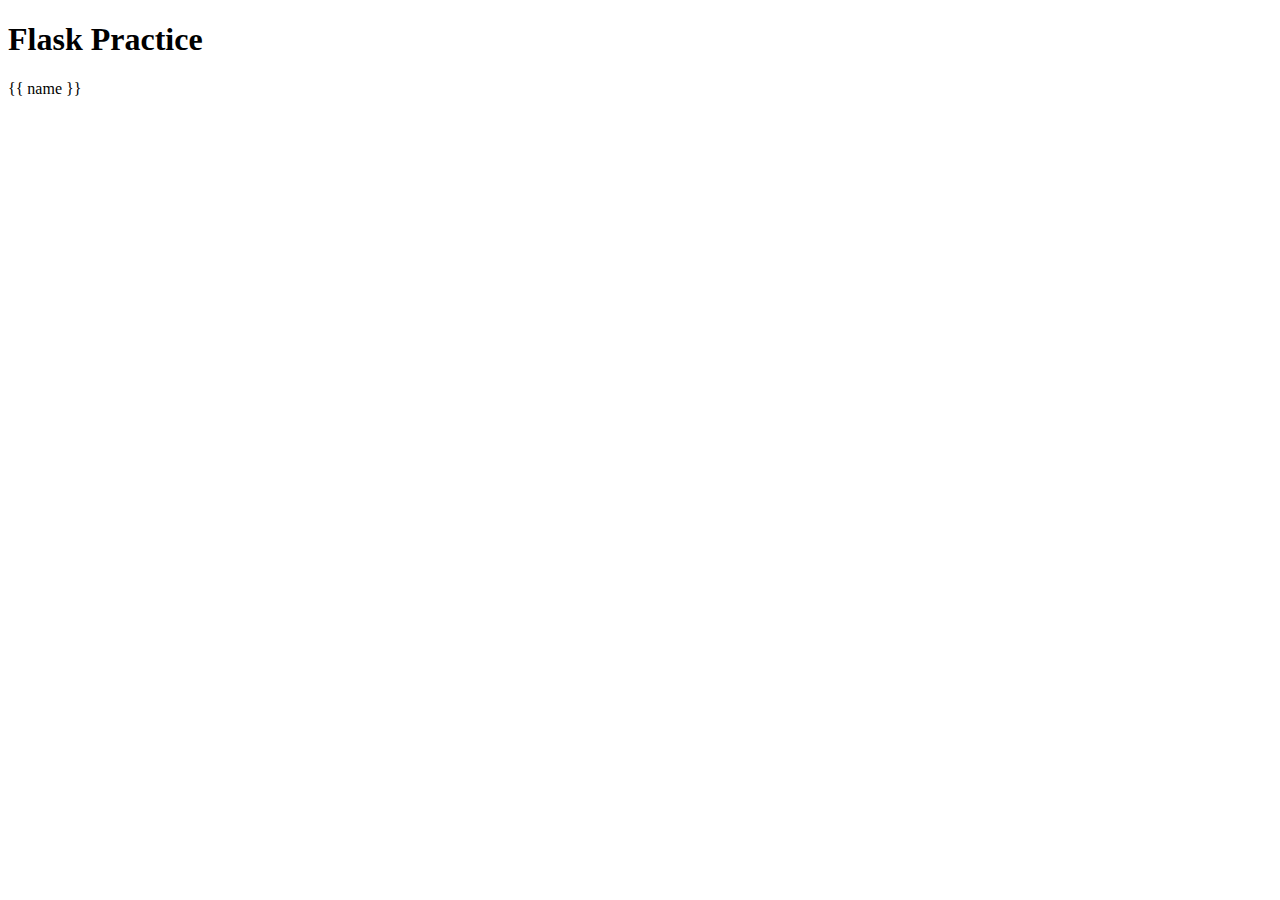
<file: W8/templates/index.html>
<!DOCTYPE html>
<html lang="en"><head>
	<meta charset="utf-8">
	<meta name="viewport" content="width=device-width, initial-scale=1">
	<title>Flask Practice</title>
  </head>
  <body>
    <h1>Flask Practice</h1>
    {{ name }}
  </body>
</html>
</file>
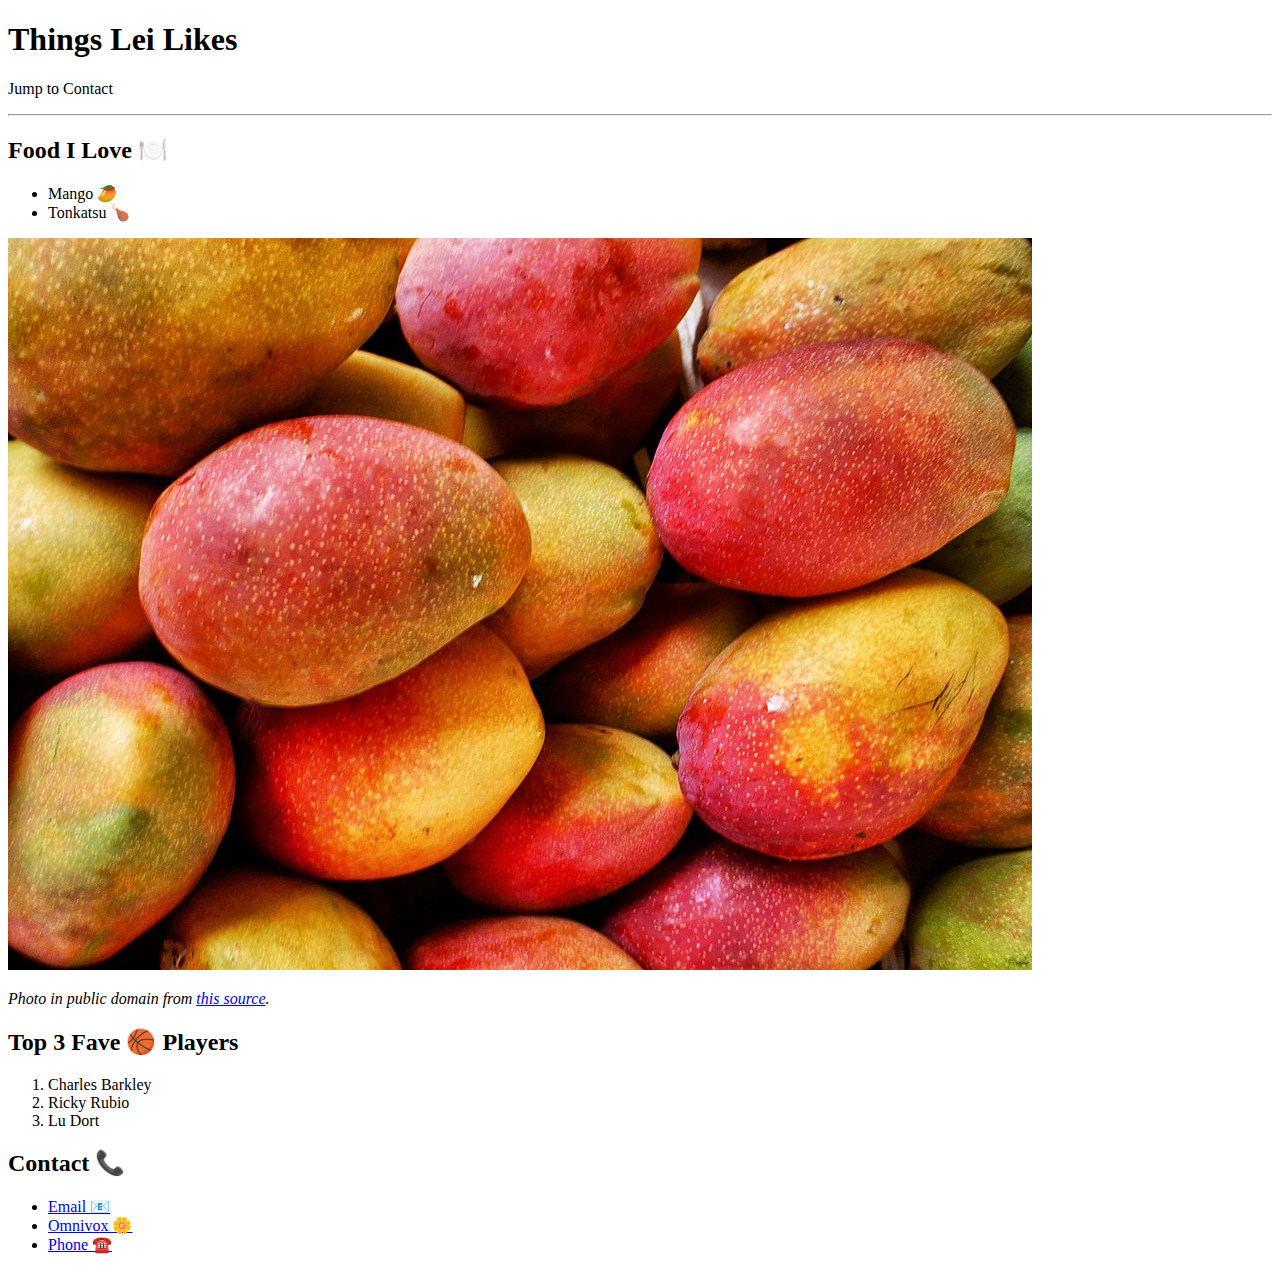
<file: Class 2/w2-1.html>
<!DOCTYPE html>
<html>

<head>
    <title>Things Lei Likes</title>
    <meta charset="utf-8" />
    <meta name="viewport" content="width=device-width, initial-scale=1" />
</head>

<body>
    <h1>Things Lei Likes</h1>
    <p>Jump to Contact</p>
    <hr />
    <h2>Food I Love 🍽️</h2>
    <ul>
        <li>Mango 🥭</li>
        <li>Tonkatsu 🍗</li>
    </ul>
    <img src="mangoes.jpg" alt="mangoes">
    <p>
        <em>Photo in public domain from <a href="https://th.bing.com/th/id/R.31fbf6020364143fc7bd164c9549a1ca?rik=MECceWuBflW8cQ&riu=http%3a%2f%2fwallsdesk.com%2fwp-content%2fuploads%2f2017%2f01%2fMango-Photos.jpg&ehk=7okhhJb9mePTWfFJMaEJfhzOreiVqySOJy9JfoZ9NF8%3d&risl=&pid=ImgRaw&r=0">this source</a>.</em>
    </p>
    <h2>Top 3 Fave 🏀 Players </h2>
    <ol>
        <li>Charles Barkley</li>
        <li>Ricky Rubio</li>
        <li>Lu Dort</li>
    </ol>
    <h2>Contact 📞</h2>
    <ul>
        <li><a href="mailto:lei@example.com">Email 📧</a></li>
        <li><a href="https://dawsoncollege.omnivox.ca">Omnivox 🌼</a></li>
        <li><a href="tel:+1234567890">Phone ☎️</a></li>
    </ul>
</body>

</html>
</file>
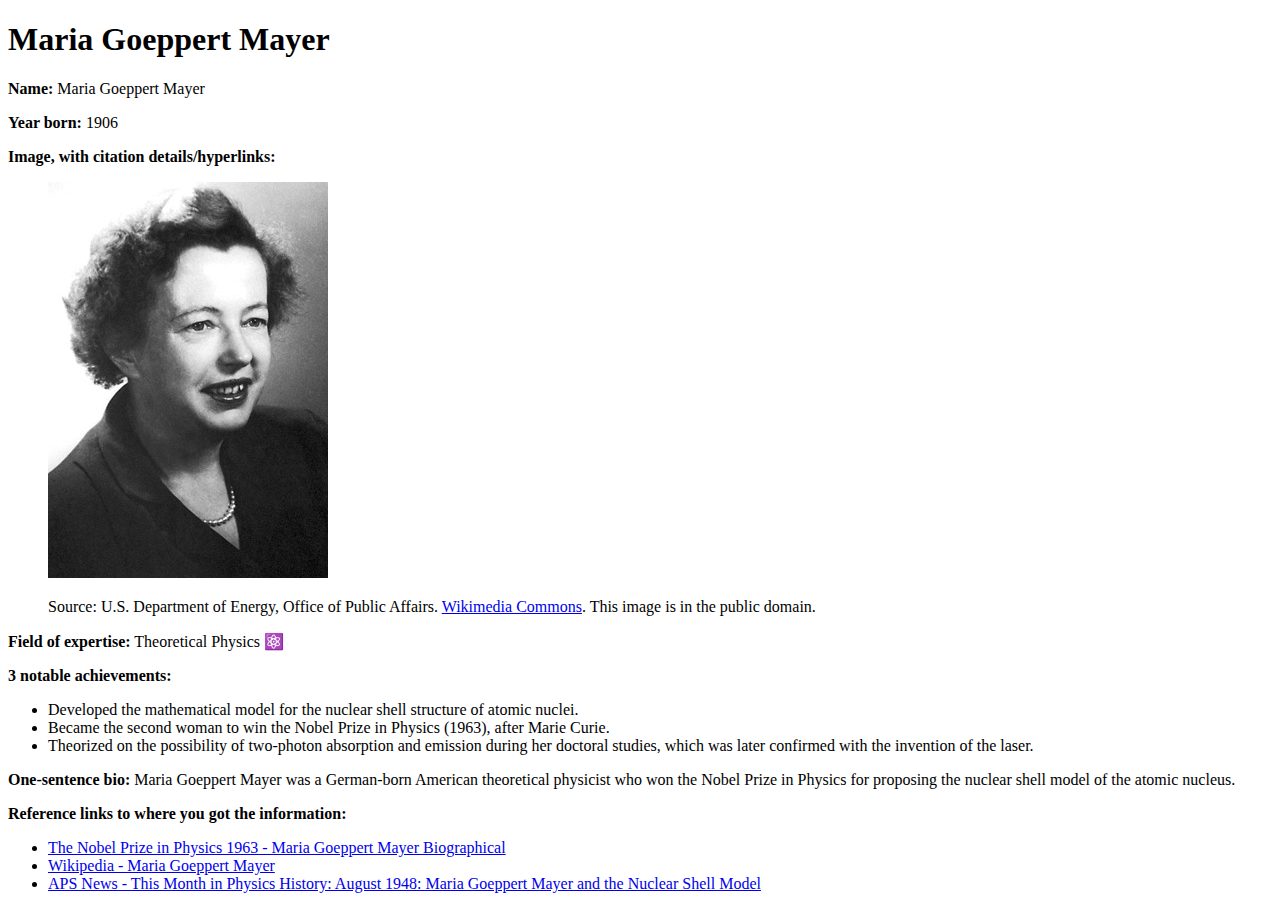
<file: Class 3/tesr.html>
<!DOCTYPE html>
<html lang="en">
<head>
    <meta charset="UTF-8">
    <title>About Maria Goeppert Mayer</title>
</head>
<body>

    <h1>Maria Goeppert Mayer</h1>

    <p><b>Name:</b> Maria Goeppert Mayer</p>

    <p><b>Year born:</b> 1906</p>

    <p><b>Image, with citation details/hyperlinks:</b></p>
    <figure>
    <img src="Maria_Goeppert-Mayer.jpg" alt="A portrait of Maria Goeppert Mayer">
    <p>
        Source: U.S. Department of Energy, Office of Public Affairs. <a href="https://commons.wikimedia.org/wiki/File:Maria_Goeppert-Mayer.jpg">Wikimedia Commons</a>. This image is in the public domain.
    </p>
    </figure>
    <p><b>Field of expertise:</b> Theoretical Physics ⚛️</p>

    <p><b>3 notable achievements:</b></p>
    <ul>
        <li>Developed the mathematical model for the nuclear shell structure of atomic nuclei.</li>
        <li>Became the second woman to win the Nobel Prize in Physics (1963), after Marie Curie.</li>
        <li>Theorized on the possibility of two-photon absorption and emission during her doctoral studies, which was later confirmed with the invention of the laser.</li>
    </ul>

    <p><b>One-sentence bio:</b> Maria Goeppert Mayer was a German-born American theoretical physicist who won the Nobel Prize in Physics for proposing the nuclear shell model of the atomic nucleus.</p>

    <p><b>Reference links to where you got the information:</b></p>
    <ul>
        <li><a href="https://www.nobelprize.org/prizes/physics/1963/mayer/biographical/">The Nobel Prize in Physics 1963 - Maria Goeppert Mayer Biographical</a></li>
        <li><a href="https://en.wikipedia.org/wiki/Maria_Goeppert_Mayer">Wikipedia - Maria Goeppert Mayer</a></li>
        <li><a href="https://www.aps.org/publications/apsnews/200808/physicshistory.cfm">APS News - This Month in Physics History: August 1948: Maria Goeppert Mayer and the Nuclear Shell Model</a></li>
    </ul>

</body>
</html>
</file>
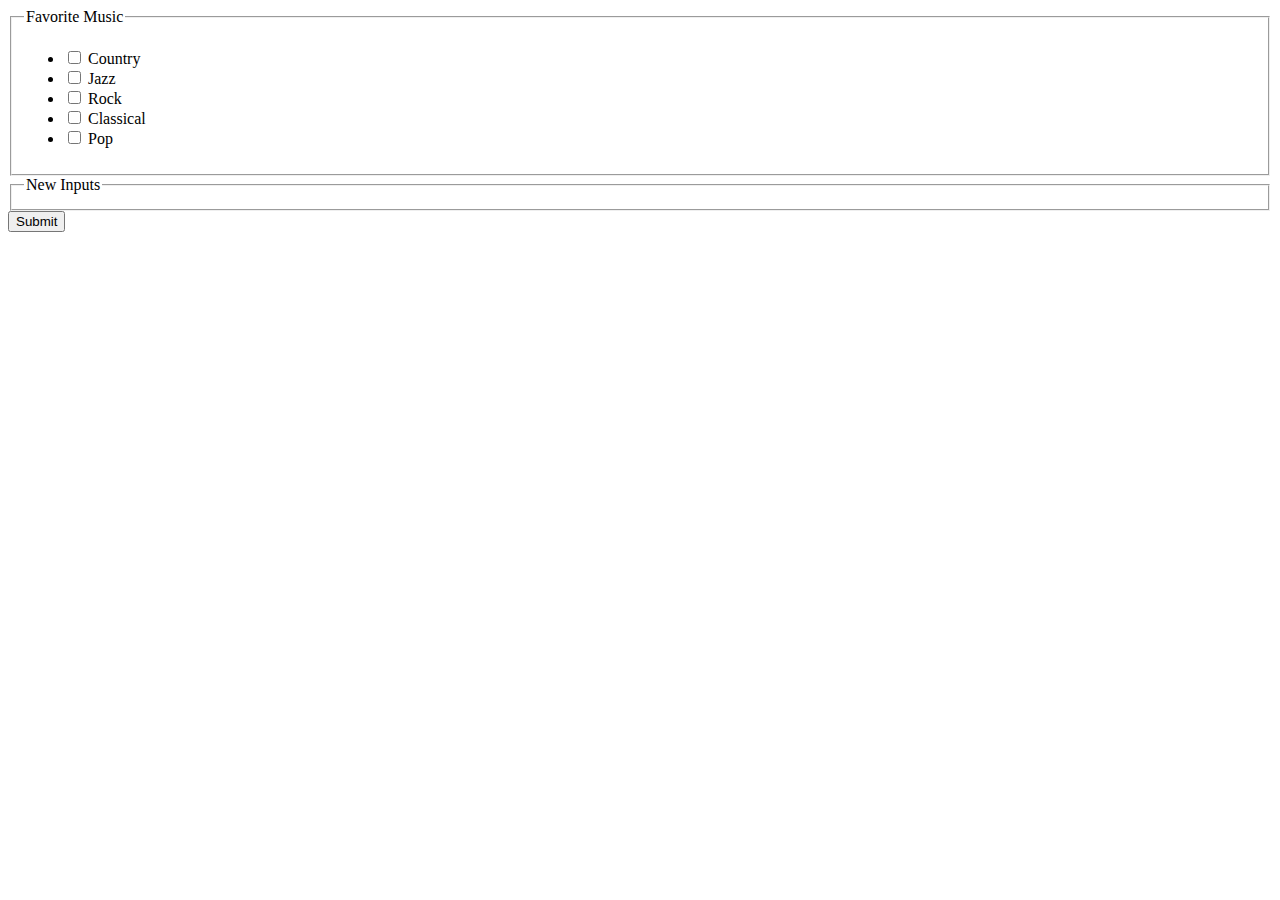
<file: Class 4/w4-2.html>
<!DOCTYPE html>
<html lang="en">
    <body>
        <main>
            <form>
                <fieldset>
                    <legend>Favorite Music</legend>
                    <ul>
                        <li>
                            <input type="checkbox" id="country" name="music">
                            <label for="country">Country</label>
                        </li>
                        <li>
                            <input type="checkbox" id="jazz" name="music">
                            <label for="jazz">Jazz</label>
                        </li>
                        <li>
                            <input type="checkbox" id="rock" name="music">
                            <label for="rock">Rock</label>
                        </li>
                        <li>
                            <input type="checkbox" id="classical" name="music">
                            <label for="classical">Classical</label>
                        </li>
                        <li>
                            <input type="checkbox" id="pop" name="music">
                            <label for="pop">Pop</label>
                        </li>
                    </ul>
                </fieldset>
                <fieldset>
                    <legend>New Inputs</legend>
                </fieldset>
                <button type="submit">Submit</button>
            </form>
        </main>
    </body>
</html>
</file>
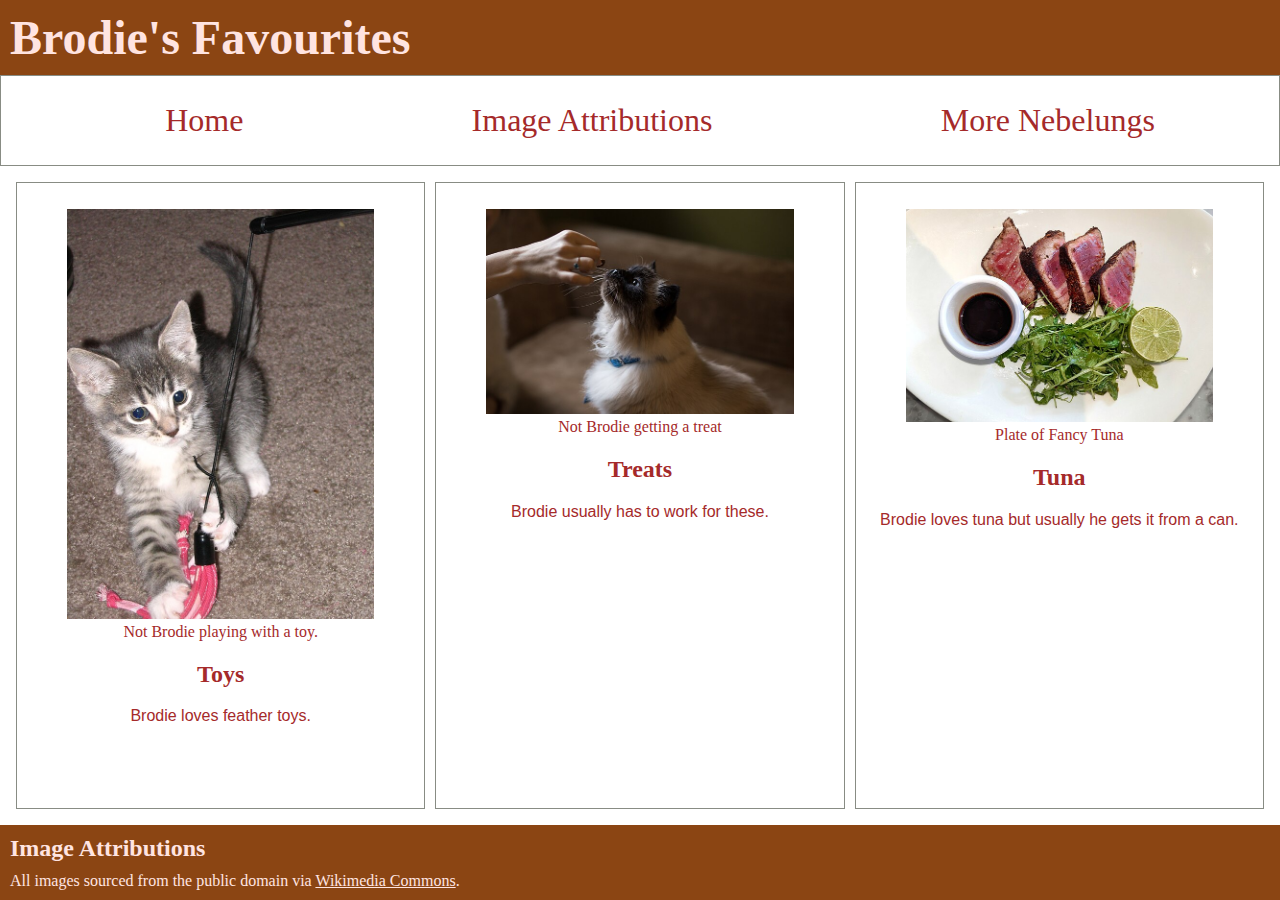
<file: Setup Lab-1/setup.html>
<!DOCTYPE html>
<html lang="en">
  <head>
    <meta charset="utf-8" />
    <meta name="viewport" content="width=device-width, initial-scale=1" />
    <title>Brodie's Favourites</title>
	<link href="style.css" rel="stylesheet" type="text/css">
  </head>
  <body>
    <header>
	  <h1>Brodie's Favourites</h1>
    </header>
    <nav>
      <ul>
	    <li><a href="setup.html">Home</a></li>
		<li><a href="#attributions">Image Attributions</a></li>
	    <li><a href="https://www.reddit.com/r/nebelung/" target="blank">More Nebelungs</a></li>
	  </ul>
    </nav>
    <main>
      <article>
        <figure>
          <img src="assets/toy.jpg" alt="kitten playing with a toy">
          <figcaption>Not Brodie playing with a toy.</figcaption>
        </figure>
        <h2>Toys</h2>
        <p class="description">Brodie loves feather toys.</p>
      </article>
	  <article>
        <figure>
	      <img src="assets/treats.jpg" alt="fluffy cat sniffing one treat">
	      <figcaption>Not Brodie getting a treat</figcaption>
	    </figure>
	    <h2>Treats</h2>
	    <p class="description">Brodie usually has to work for these.</p>
      </article>
	  <article>
        <figure>
	      <img src="assets/tuna.jpg" alt="plate of fancy tuna steak">
	      <figcaption>Plate of Fancy Tuna</figcaption>
	    </figure>
	    <h2>Tuna</h2>
	    <p class="description">Brodie loves tuna but usually he gets it from a can.</p>
      </article>
	</main>
	<footer>
	  <h2 id="attributions">Image Attributions</h2>
	  <p>
	    All images sourced from the public domain via 
		<a href="https://commons.wikimedia.org/wiki/Main_Page" target="_blank">Wikimedia Commons</a>.
	  </p>
	</footer>
  </body>
</html>
</file>
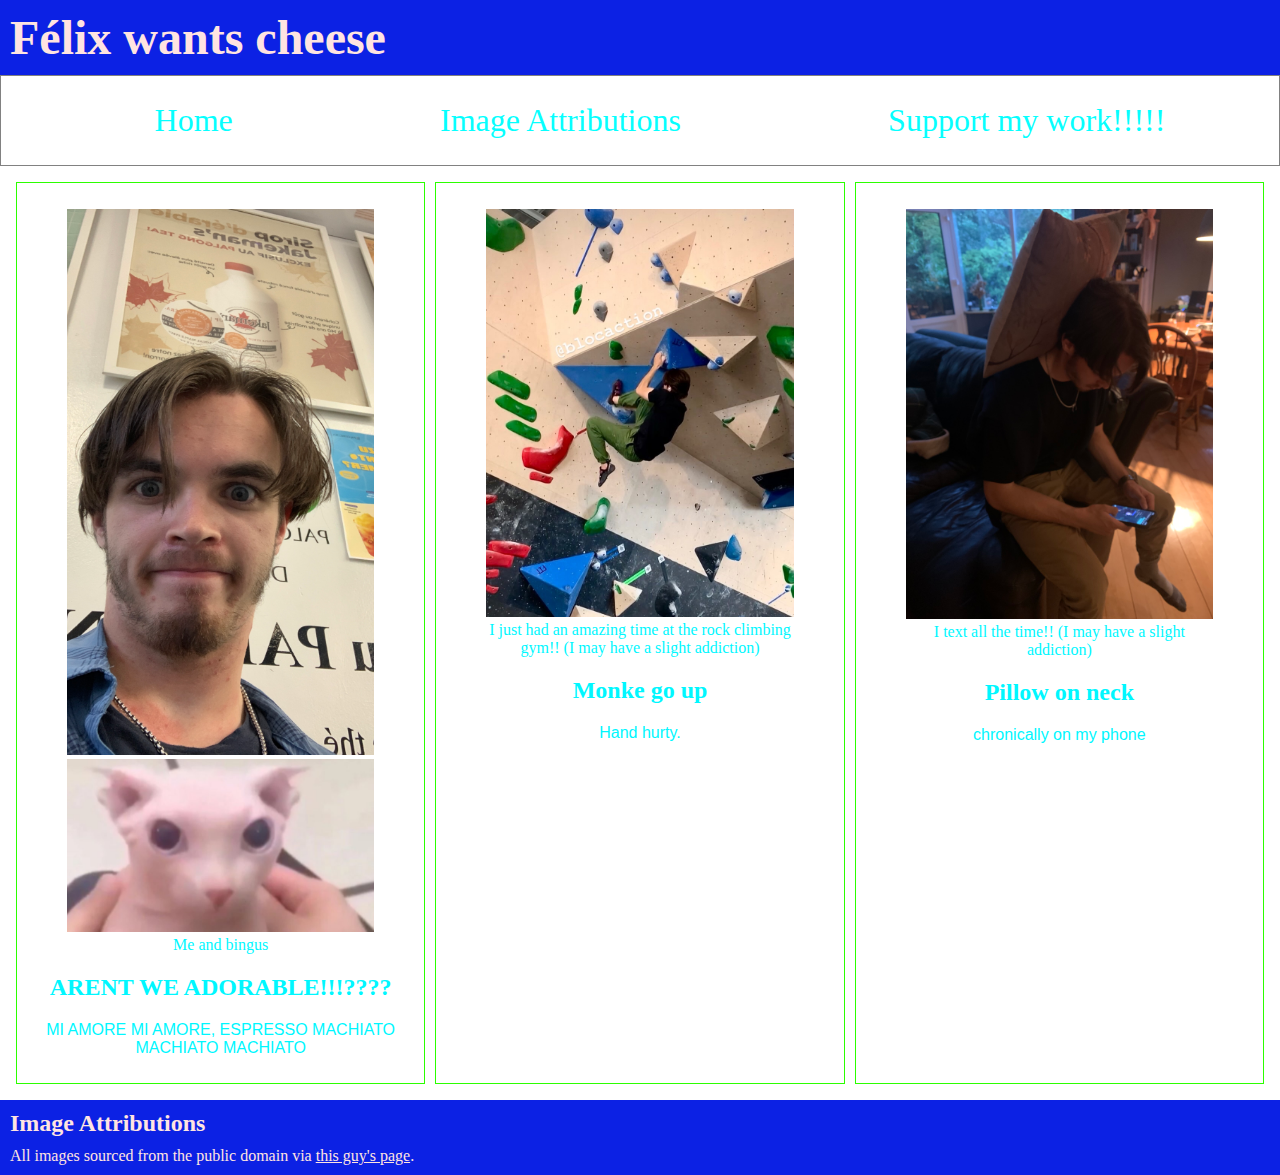
<file: Setup Lab-1/public/setup.html>
<!DOCTYPE html>
<html lang="en">
  <head>
    <meta charset="utf-8" />
    <meta name="viewport" content="width=device-width, initial-scale=1" />
    <title>Felix's Favourites According to Felix</title>
	<link href="style.css" rel="stylesheet" type="text/css">
  </head>
  <body>
    <header>
	  <h1>Félix wants cheese</h1>
    </header>
    <nav>
      <ul>
	    <li><a href="setup.html">Home</a></li>
		<li><a href="#attributions">Image Attributions</a></li>
	    <li><a href="https://buymeacoffee.com/alt.f17" target="blank">Support my work!!!!!</a></li>
	  </ul>
    </nav>
    <main>
      <article>
        <figure>
          <img src="assets/me.JPEG" alt="kitten playing with a toy">
		  <img src="assets/Hi_Bingus.jpg" alt="kitten playing with a toy">
          <figcaption>Me and bingus</figcaption>
        </figure>
        <h2>ARENT WE ADORABLE!!!????</h2>
        <p class="description">MI AMORE MI AMORE, ESPRESSO MACHIATO MACHIATO MACHIATO</p>
      </article>
	  <article>
        <figure>
	      <img src="assets/bould.JPEG" alt="fluffy cat sniffing one treat">
	      <figcaption>I just had an amazing time at the rock climbing gym!! (I may have a slight addiction)</figcaption>
	    </figure>
	    <h2>Monke go up</h2>
	    <p class="description">Hand hurty.</p>
      </article>
	  <article>
        <figure>
	      <img src="assets/pillow.JPEG" alt="plate of fancy tuna steak">
	      <figcaption>I text all the time!! (I may have a slight addiction)</figcaption>
	    </figure>
	    <h2>Pillow on neck</h2>
	    <p class="description">chronically on my phone</p>
      </article>
	</main>
	<footer>
	  <h2 id="attributions">Image Attributions</h2>
	  <p>
	    All images sourced from the public domain via 
		<a href="https://felixegan.me" target="_blank">this guy's page</a>.
	  </p>
	</footer>
  </body>
</html>
</file>
<file: Setup Lab-1/style.css>
html, body {
  height: 100%;
}
body {
  margin: 0;
  font-family: Georgia, serif;
  display: flex;
  flex-direction: column;
}
header, footer {
  background-color: saddlebrown;
}
h1 {
  color: mistyrose;
  font-size: xxx-large;
  margin: 0;
  padding: 10px;
}
nav {
  padding: 10px;
  border: 1px solid #888c84;
}
nav ul {
  display: flex;
  list-style: none;
  justify-content: space-around;
}
nav a {
  padding: 15px;
  text-decoration: none;
  color: brown;
  font-size: xx-large;
}
nav a:hover {
  padding: 15px;
  text-decoration: underline;
  font-style: italic;
  color: maroon;
}
main { 
  flex: 2;
  display: flex;
  flex-wrap: wrap;
  margin: 1em;
  gap: 10px;
  color: brown;
}
article {
  padding: 10px;
  border: 1px solid #888c84;
  flex: 1;
}
article * {
  text-align: center;
}
article img {
  width: 100%;
}
.description {
	font-family: Verdana, sans-serif;
}
footer > * {
  color: mistyrose;
  margin: 10px;
}
footer a {
  color: mistyrose;
}
</file>
<file: Setup Lab-1/public/style.css>
html, body {
  height: 100%;
}
body {
  margin: 0;
  font-family: Georgia, serif;
  display: flex;
  flex-direction: column;
}
header, footer {
  background-color: rgb(12, 33, 228);
}
h1 {
  color: mistyrose;
  font-size: xxx-large;
  margin: 0;
  padding: 10px;
}
nav {
  padding: 10px;
  border: 1px solid #818181;
}
nav ul {
  display: flex;
  list-style: none;
  justify-content: space-around;
}
nav a {
  padding: 15px;
  text-decoration: none;
  color: rgb(6, 255, 255);
  font-size: xx-large;
}
nav a:hover {
  padding: 15px;
  text-decoration: underline;
  font-style: italic;
  color: rgb(0, 247, 255);
}
main { 
  flex: 2;
  display: flex;
  flex-wrap: wrap;
  margin: 1em;
  gap: 10px;
  color: rgb(0, 247, 255);
}
article {
  padding: 10px;
  border: 1px solid #2bff00;
  flex: 1;
}
article * {
  text-align: center;
}
article img {
  width: 100%;
}
.description {
	font-family: Verdana, sans-serif;
}
footer > * {
  color: mistyrose;
  margin: 10px;
}
footer a {
  color: mistyrose;
}
</file>
